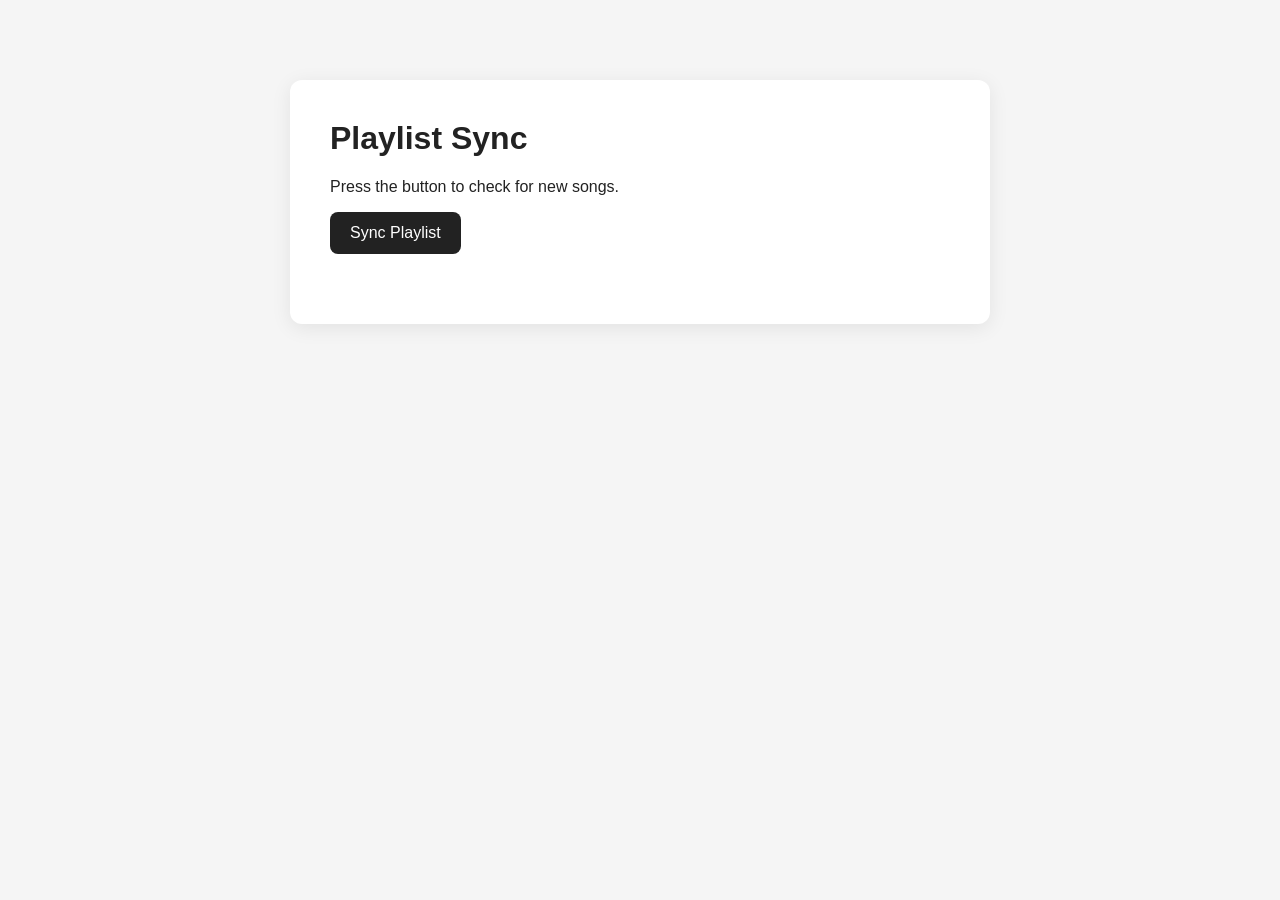
<file: front/music.html>
<!DOCTYPE html>
<html lang="en">
<head>
    <meta charset="UTF-8">
    <meta name="viewport" content="width=device-width, initial-scale=1.0">

    <title>Playlist Sync</title>

    <link rel="stylesheet" href="style.css">
</head>

<body>

    <main class="container">

        <h1>Playlist Sync</h1>

        <p id="status">
            Press the button to check for new songs.
        </p>

        <button id="syncButton" onclick="syncPlaylist()">
            Sync Playlist
        </button>

        <div id="loading" class="hidden">
            Syncing playlist...
        </div>

        <section id="results"></section>

    </main>

    <script src="script.js"></script>

</body>
</html>
</file>
<file: front/style.css>
* {
    box-sizing: border-box;
}

body {
    margin: 0;
    font-family: Arial, sans-serif;
    background: #f5f5f5;
    color: #222;
}

.container {
    width: min(700px, 90%);
    margin: 80px auto;
    padding: 40px;
    background: white;
    border-radius: 12px;
    box-shadow: 0 4px 20px rgba(0, 0, 0, 0.08);
}

h1 {
    margin-top: 0;
}

button {
    border: none;
    padding: 12px 20px;
    border-radius: 8px;
    cursor: pointer;
    font-size: 16px;
}

button:disabled {
    cursor: not-allowed;
    opacity: 0.6;
}

#syncButton {
    background: #222;
    color: white;
}

#loading {
    margin-top: 20px;
}

.hidden {
    display: none;
}

#results {
    margin-top: 30px;
}

.song {
    display: flex;
    justify-content: space-between;
    align-items: center;
    gap: 15px;
    padding: 15px 0;
    border-bottom: 1px solid #ddd;
}

.song-name {
    overflow-wrap: anywhere;
}

.download-button {
    background: #eee;
    color: #222;
    text-decoration: none;
    padding: 8px 12px;
    border-radius: 6px;
    white-space: nowrap;
}

.error {
    color: #b00020;
}
</file>
